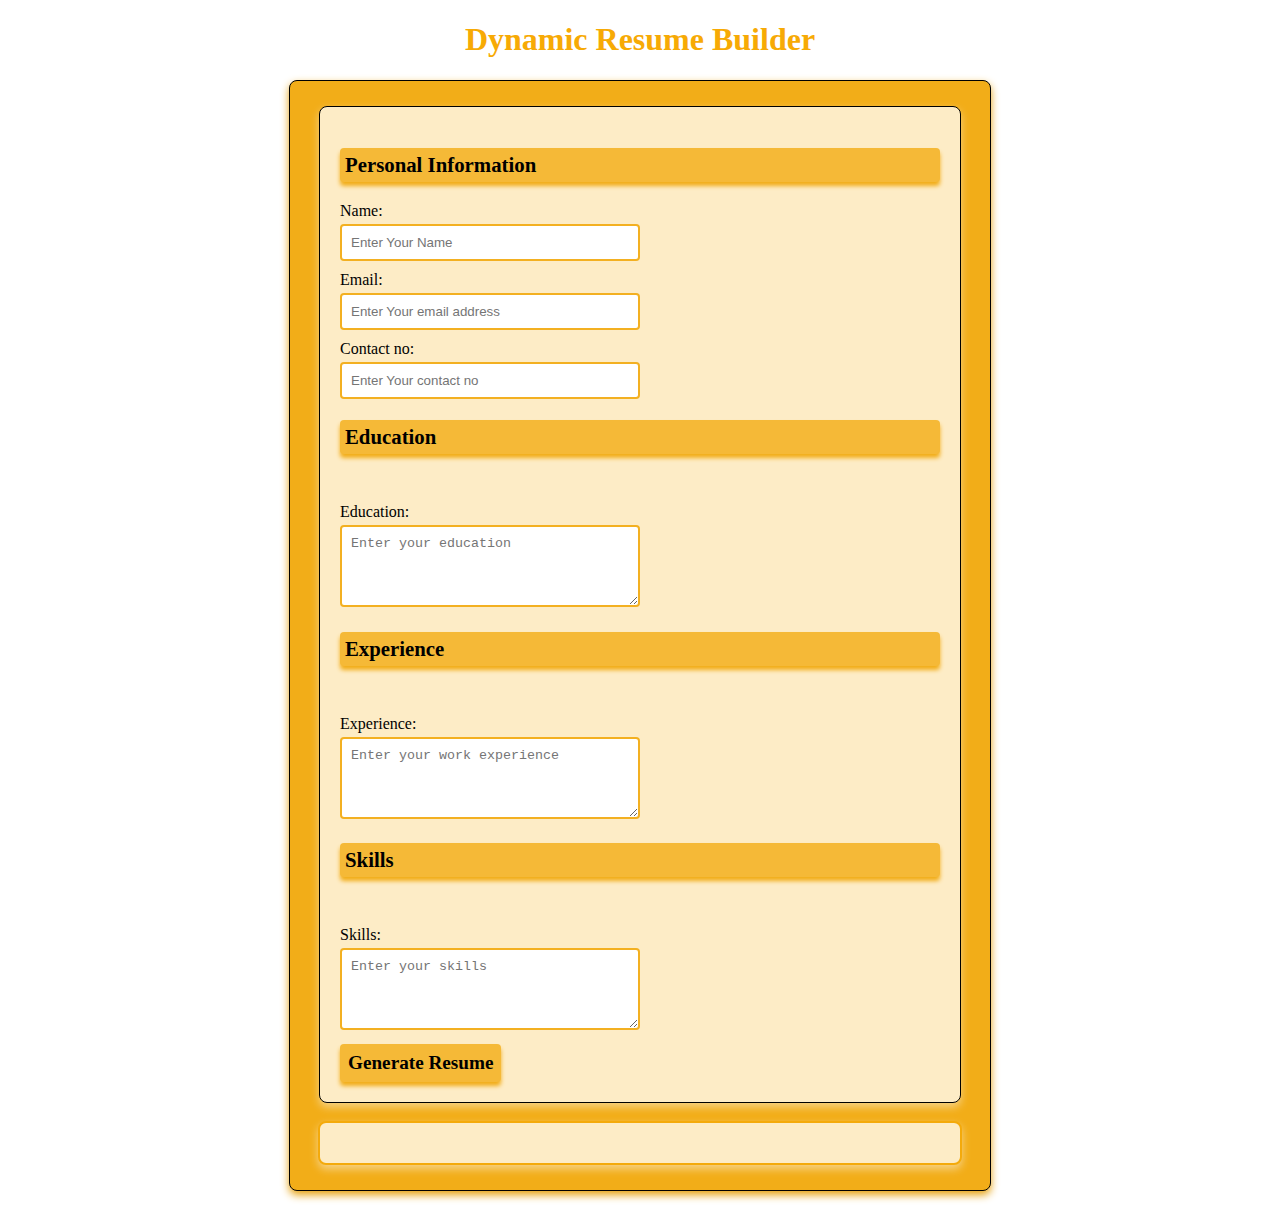
<file: Milestone 3/Index.html>
<!DOCTYPE html>
<html lang="en">
<head>
    <meta charset="UTF-8">
    <meta name="viewport" content="width=device-width, initial-scale=1.0">
    <link rel="stylesheet"  href="./style.css">
    <title>Dynamic Resume Builder</title>
</head>
<body>
    
    <body>
    
        <center>
            <h1>Dynamic Resume Builder</h1>
    
            <div class="form-container">
            
            <form id="Resume-form">
                
                   <h3>Personal Information</h3>
                    <label for="name">Name:</label>
                    <input type="text" id="name" placeholder="Enter Your Name" required/>
        
                    <label for="email">Email:</label>
                    <input type="email" id="email" placeholder="Enter Your email address" required/>
        
                    <label for="contactno">Contact no:</label>
                    <input type="tel" id="contactno" placeholder="Enter Your contact no" required/>
        
                
                      <h3> Education</h3><br>
                    <label for="education">Education:</label>
                    <textarea id="education" placeholder="Enter your education" rows="4" required></textarea>
                
        
                
                
                    <h3>Experience</h3><br>
                    <label for="experience">Experience:</label>
                    <textarea id="experience" placeholder="Enter your work experience" rows="4" required></textarea>
                
        
               
                    <h3>Skills</h3><br>
                    <label for="skills">Skills:</label>
                    <textarea id="skills" placeholder="Enter your skills" rows="4" required></textarea><br>
                
        
                <button type="submit"><b>Generate Resume</b></button>
            </form><br>
    
            <!-- Dynamic and Editable Resume -->
        <div id="resume-display">
            <!-- resume will be generated below -->
        </div>
    
        </center>
           </div>
        










    <script src="script.js"></script>




</body>
</html>
</file>
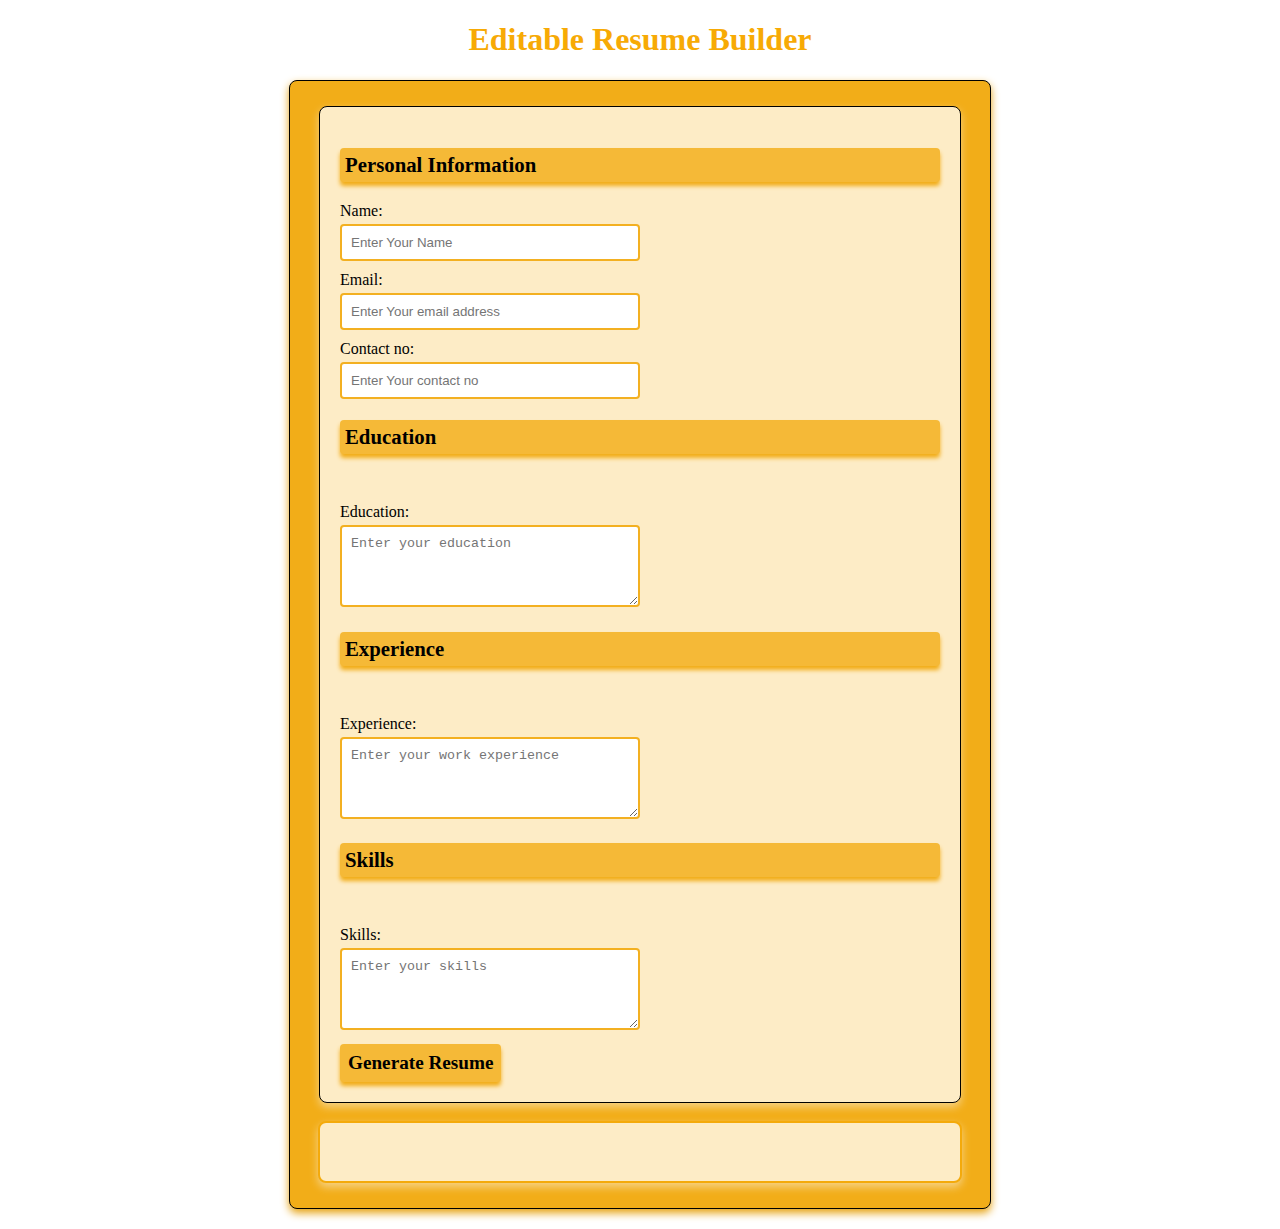
<file: Milestone 4/Index.html>
<!DOCTYPE html>
<html lang="en">
<head>
    <meta charset="UTF-8">
    <meta name="viewport" content="width=device-width, initial-scale=1.0">
    <link rel="stylesheet" href="./style.css">
    <title>Editable Resume Builder</title>
</head>
<body>
    
    <center>
        <h1>Editable Resume Builder</h1>

        <div class="form-container">
        
        <form id="Resume-form">
            
               <h3>Personal Information</h3>
             <label for="name">Name:</label>
                <input type="text" id="name" placeholder="Enter Your Name" required/>
    
                <label for="email">Email:</label>
                <input type="email" id="email" placeholder="Enter Your email address" required/>
    
                <label for="contactno">Contact no:</label>
                <input type="tel" id="contactno" placeholder="Enter Your contact no" required/>
    
            
                  <h3> Education</h3><br>
                <label for="education">Education:</label>
                <textarea id="education" placeholder="Enter your education" rows="4" required></textarea>
            
    
            
            
                <h3>Experience</h3><br>
                <label for="experience">Experience:</label>
                <textarea id="experience" placeholder="Enter your work experience" rows="4" required></textarea>
            
    
           
                <h3>Skills</h3><br>
                <label for="skills">Skills:</label>
                <textarea id="skills" placeholder="Enter your skills" rows="4" required></textarea><br>
            
    
            <button type="submit"><b>Generate Resume</b></button>
        </form><br>

        <!-- Dynamic and Editable Resume -->
    <div id="resume-display" contenteditable="true">
        <!-- resume will be generated below -->
    </div>

    </center>
       </div>
    
       <script src="script.js"></script>












    <!-- Dynamic and Editable Resume
    <div id="resume-display" contenteditable="true"> -->
        <!-- resume will be generated below -->
    <!-- </div> -->

    <script src="script.js"></script>




</body>
</html>
</file>
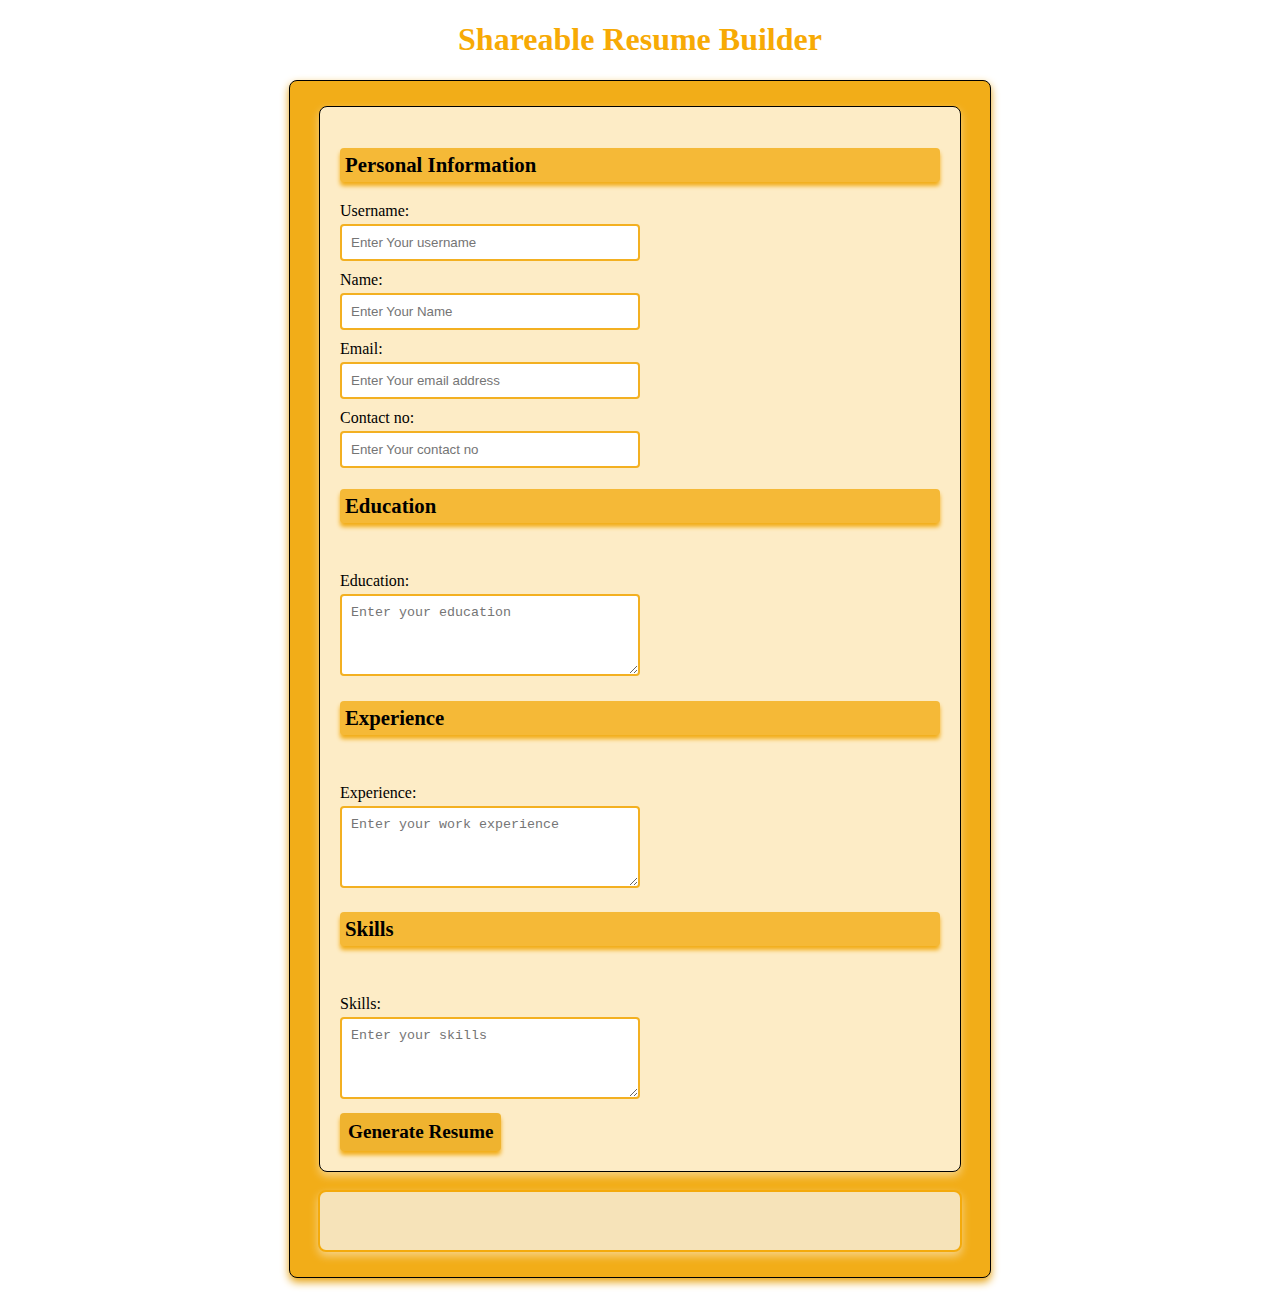
<file: Milestone 5/Index.html>
<!DOCTYPE html>
<html lang="en">
<head>
    <meta charset="UTF-8">
    <meta name="viewport" content="width=device-width, initial-scale=1.0">
    <link rel="stylesheet" href="./style.css">
    <title>Shareable Resume Builder</title>
</head>
<body>
    <center>
        <h1>Shareable Resume Builder</h1>

        <div class="form-container">
        
        <form id="Resume-form">
            
               <h3>Personal Information</h3>
             
               <label for="username">Username:</label>
                <input type="text" id="username" placeholder="Enter Your username" required/>
    
             <label for="name">Name:</label>
                <input type="text" id="name" placeholder="Enter Your Name" required/>
    
                <label for="email">Email:</label>
                <input type="email" id="email" placeholder="Enter Your email address" required/>
    
                <label for="contactno">Contact no:</label>
                <input type="tel" id="contactno" placeholder="Enter Your contact no" required/>
    
            
                  <h3> Education</h3><br>
                <label for="education">Education:</label>
                <textarea id="education" placeholder="Enter your education" rows="4" required></textarea>
            
    
            
            
                <h3>Experience</h3><br>
                <label for="experience">Experience:</label>
                <textarea id="experience" placeholder="Enter your work experience" rows="4" required></textarea>
            
    
           
                <h3>Skills</h3><br>
                <label for="skills">Skills:</label>
                <textarea id="skills" placeholder="Enter your skills" rows="4" required></textarea><br>
            
    
            <button type="submit"><b>Generate Resume</b></button>
        </form><br>
    

        <!-- Dynamic and Editable Resume -->
    <div id="resume-display" contenteditable="true">
        <!-- resume will be generated below -->
    </div>
 

    <div id="shareable-link-container" style="display: none;">
        <h2>Shareable Link</h2>
        <p>Here is your unique link to view or edit your resume</p>
        <a href="#" id="shareable-link" target="_blank"></a>
        <br>
        <button><b id="download-pdf"><b>Download as PDF</b></button>
    </div>


    </center>
</div>


    <!-- section for the shareable link and download button -->

    <!-- <div id="shareable-link-container" style="display: none;">
        <h2>Shareable Link</h2>
        <p>Here is your unique link to view or edit your resume</p>
        <a href="#" id="shareable-link" target="_blank"></a>
        <br>
        <button><b id="download-pdf"><b>Download as PDF</b></button>
    </div> -->


    <script src="script.js"></script>




</body>
</html>
</file>
<file: Milestone 3/style.css>
body{
    font-family: 'Times New Roman', Times, serif;
    background-color: white;
    padding: 0;
    margin: 20px;
}

form{
    background-color: rgb(253, 236, 198);
    padding: 20px;
    max-width: 600px;
    border-radius: 8px;
    box-shadow: 0 4px 8px  rgb(246, 211, 136);
    text-align: left;
    border: 1px solid black;
   
}

h1{
    color: rgb(247, 170, 5)
}

.form-container{
       background-color:  rgb(242, 173, 24); 
       width: 650px;
       padding: 25px;
       border-radius: 8px;
    box-shadow: 0 4px 8px  rgb(230, 161, 13);
    border: 1px solid black;
    
}
h3{
 border: none;
 border-radius: 4px;
 box-shadow: 0 4px 4px  rgb(242, 173, 24);
 background-color:  rgb(245, 185, 55);
 padding: 5px;
 font-weight: bold;
 font-size: 1.3rem;
 
 


}

label{
    display: block;
    margin-top: 10px;
    color: #000;

}

input,textarea{
    margin-top: 4px;
    padding: 9px;
    width: 50%;
    border: 2px solid rgb(243, 176, 33);;
    border-radius: 4px;
    box-sizing: border-box;

}
button{
    padding: 8px;
    font-weight: bold;
    font-size: 1.2rem;
    border: none;
    border-radius: 4px;
    box-shadow: 0 4px 4px  rgb(242, 173, 24);
    background-color:  rgb(245, 185, 55);
    margin-top: 10px; 
    font-family: 'Times New Roman', Times, serif;  

}
button:hover{
    color:  rgb(255, 255, 255);
    border: 2px solid   rgb(245, 185, 55);
    padding: 8px;
    font-weight: bold;
    font-size: 1.2rem;
    border: none;
    font-family: 'Times New Roman', Times, serif;
    margin-top: 10px;
    background-color: red;
    box-shadow: 0 4px 4px red;
}
#resume-display {
    max-width: 600px;
    margin: auto;
    padding: 20px;
    border: 2px solid rgb(244, 170, 11);
    background-color: rgb(253, 236, 198);
    box-shadow: 0 4px 8px rgb(246, 211, 136); 
    border-radius: 8px;
    text-align: left;
    outline: none;
}
#resume-display h2{
  color: black;
}  

/* Media Queries for responsiveness */
@media (min-width: 475px) {

    .form-container{
       width:  92%;
    }

    .form{
        width:  70%;
     }
 
}



@media (min-width: 640px) {

.form-container{
    width: 650px;
}
}

.form{
    width: 600px;
}


@media (min-width: 768px) {
    .form-container{
        width: 650px;
    }
    
    .form{
        width: 600px;
    }
    


}


@media (min-width: 992px) {
    /* Switch to column layout on larger screens */
    .form-container{
        width: 650px;
    }
    
    .form{
        width: 600px;
    }    
}
</file>
<file: Milestone 4/style.css>
body{
    font-family: 'Times New Roman', Times, serif;
    background-color: white;
    padding: 0;
    margin: 20px;
}

form{
    background-color: rgb(253, 236, 198);
    padding: 20px;
    max-width: 600px;
    border-radius: 8px;
    box-shadow: 0 4px 8px  rgb(246, 211, 136);
    text-align: left;
    border: 1px solid black;
   
}

h1{
    color: rgb(247, 170, 5)
}

.form-container{
       background-color:  rgb(242, 173, 24); 
       width: 650px;
       padding: 25px;
       border-radius: 8px;
    box-shadow: 0 4px 8px  rgb(230, 161, 13);
    border: 1px solid black;
    
}
h3{
 border: none;
 border-radius: 4px;
 box-shadow: 0 4px 4px  rgb(242, 173, 24);
 background-color:  rgb(245, 185, 55);
 padding: 5px;
 font-weight: bold;
 font-size: 1.3rem;
 
 


}

label{
    display: block;
    margin-top: 10px;
    color: #000;

}

input,textarea{
    margin-top: 4px;
    padding: 9px;
    width: 50%;
    border: 2px solid rgb(243, 176, 33);;
    border-radius: 4px;
    box-sizing: border-box;

}
button{
    padding: 8px;
    font-weight: bold;
    font-size: 1.2rem;
    border: none;
    border-radius: 4px;
    box-shadow: 0 4px 4px  rgb(242, 173, 24);
    background-color:  rgb(245, 185, 55);
    margin-top: 10px; 
    font-family: 'Times New Roman', Times, serif;  

}
button:hover{
    color:  rgb(255, 255, 255);
    border: 2px solid   rgb(245, 185, 55);
    padding: 8px;
    font-weight: bold;
    font-size: 1.2rem;
    border: none;
    font-family: 'Times New Roman', Times, serif;
    margin-top: 10px;
    background-color: red;
    box-shadow: 0 4px 4px red;
}
#resume-display {
    max-width: 600px;
    margin: auto;
    padding: 20px;
    border: 2px solid rgb(244, 170, 11);
    background-color: rgb(253, 236, 198);
    box-shadow: 0 4px 8px rgb(246, 211, 136); 
    border-radius: 8px;
    text-align: left;
    outline: none;
}
#resume-display h2{
  color: black;
}  

/* Media Queries for responsiveness */
@media (min-width: 475px) {

    .form-container{
       width:  92%;
    }

    .form{
        width:  70%;
     }
 
}



@media (min-width: 640px) {

.form-container{
    width: 650px;
}
}

.form{
    width: 600px;
}


@media (min-width: 768px) {
    .form-container{
        width: 650px;
    }
    
    .form{
        width: 600px;
    }
    


}


@media (min-width: 992px) {
    /* Switch to column layout on larger screens */
    .form-container{
        width: 650px;
    }
    
    .form{
        width: 600px;
    }    
}
</file>
<file: Milestone 5/style.css>
body{
    font-family: 'Times New Roman', Times, serif;
    background-color: white;
    padding: 0;
    margin: 20px;
}

form{
    background-color: rgb(253, 236, 198);
    padding: 20px;
    max-width: 600px;
    border-radius: 8px;
    box-shadow: 0 4px 8px  rgb(246, 211, 136);
    text-align: left;
    border: 1px solid black;
   
}

h1{
    color: rgb(247, 170, 5)
}

.form-container{
       background-color:  rgb(242, 173, 24); 
       width: 650px;
       padding: 25px;
       border-radius: 8px;
    box-shadow: 0 4px 8px  rgb(230, 161, 13);
    border: 1px solid black;
    
}
h3{
 border: none;
 border-radius: 4px;
 box-shadow: 0 4px 4px  rgb(242, 173, 24);
 background-color:  rgb(245, 185, 55);
 padding: 5px;
 font-weight: bold;
 font-size: 1.3rem;
 
 


}

label{
    display: block;
    margin-top: 10px;
    color: #000;

}

input,textarea{
    margin-top: 4px;
    padding: 9px;
    width: 50%;
    border: 2px solid rgb(243, 176, 33);;
    border-radius: 4px;
    box-sizing: border-box;

}
button{
    box-shadow: 0 4px 4px  rgb(242, 173, 24);
    background-color:  rgb(239, 179, 47);
    margin-top: 10px; 
    font-family: 'Times New Roman', Times, serif;  
    padding: 8px;
    font-weight: bold;
    font-size: 1.2rem;
    border: none;
    border-radius: 4px;
    
}
button:hover{
    color:  rgb(255, 255, 255);
    border: 2px solid   rgb(245, 185, 55);
    padding: 8px;
    font-weight: bold;
    font-size: 1.2rem;
    border: none;
    font-family: 'Times New Roman', Times, serif;
    margin-top: 10px;
    background-color: red;
    box-shadow: 0 4px 4px red;
}
#resume-display {
    max-width: 600px;
    margin: auto;
    padding: 20px;
    border: 2px solid rgb(244, 170, 11);
    background-color: rgb(246, 227, 185);
    box-shadow: 0 4px 8px rgb(246, 211, 136); 
    border-radius: 8px;
    text-align: left;
    outline: none;
}
#resume-display h2{
  color: black;
}

.download-pdf{
    box-shadow: 0 4px 4px  rgb(242, 173, 24);
    background-color:  rgb(253, 236, 198);
    margin-top: 10px; 
    font-family: 'Times New Roman', Times, serif;  
    padding: 8px;
    font-weight: bold;
    font-size: 1.2rem;
    border: none;
    border-radius: 4px;

    
}

/* Media Queries for responsiveness */
@media (min-width: 475px) {

    .form-container{
       width:  92%;
    }

    .form{
        width:  70%;
     }
 
}



@media (min-width: 640px) {

.form-container{
    width: 650px;
}
}

.form{
    width: 600px;
}


@media (min-width: 768px) {
    .form-container{
        width: 650px;
    }
    
    .form{
        width: 600px;
    }
    


}


@media (min-width: 992px) {
    /* Switch to column layout on larger screens */
    .form-container{
        width: 650px;
    }
    
    .form{
        width: 600px;
    }    
}













































/* .resumedisplay {
     making the resume editable
    outline: none;
} */
</file>
